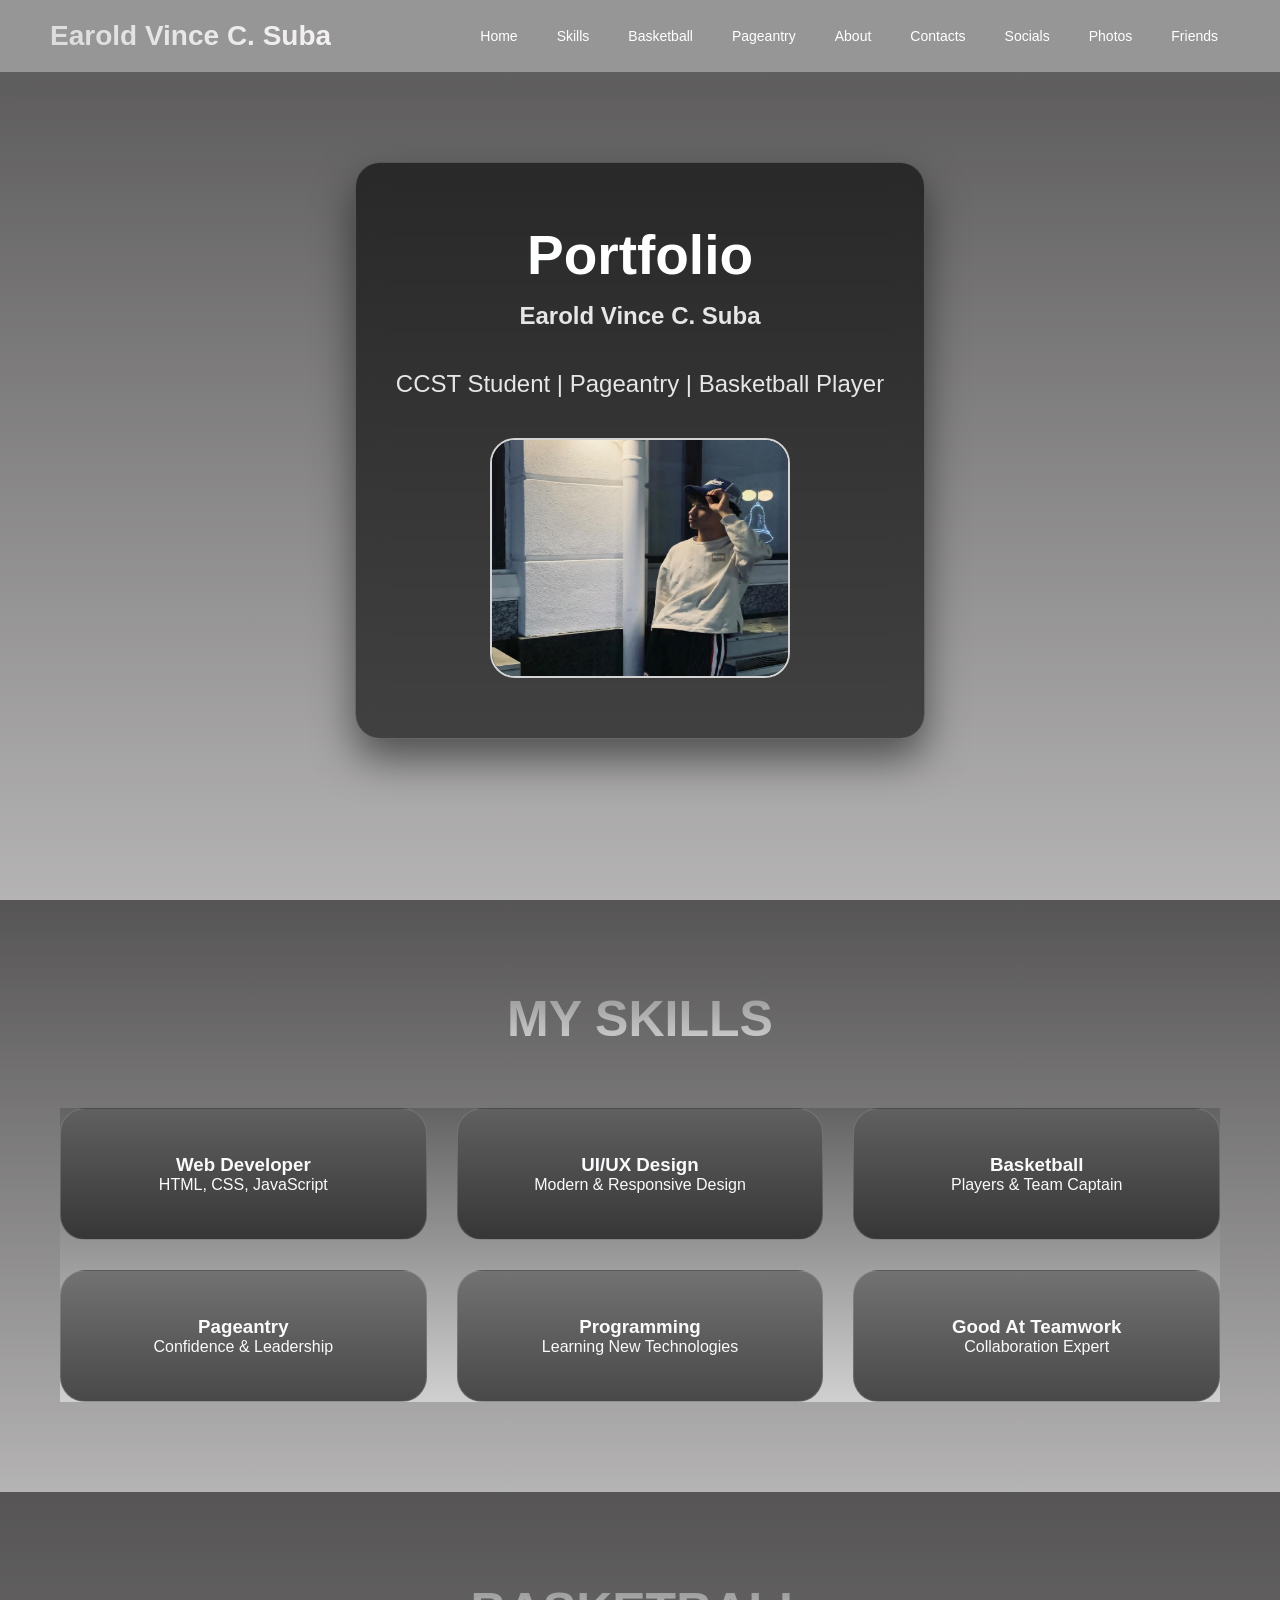
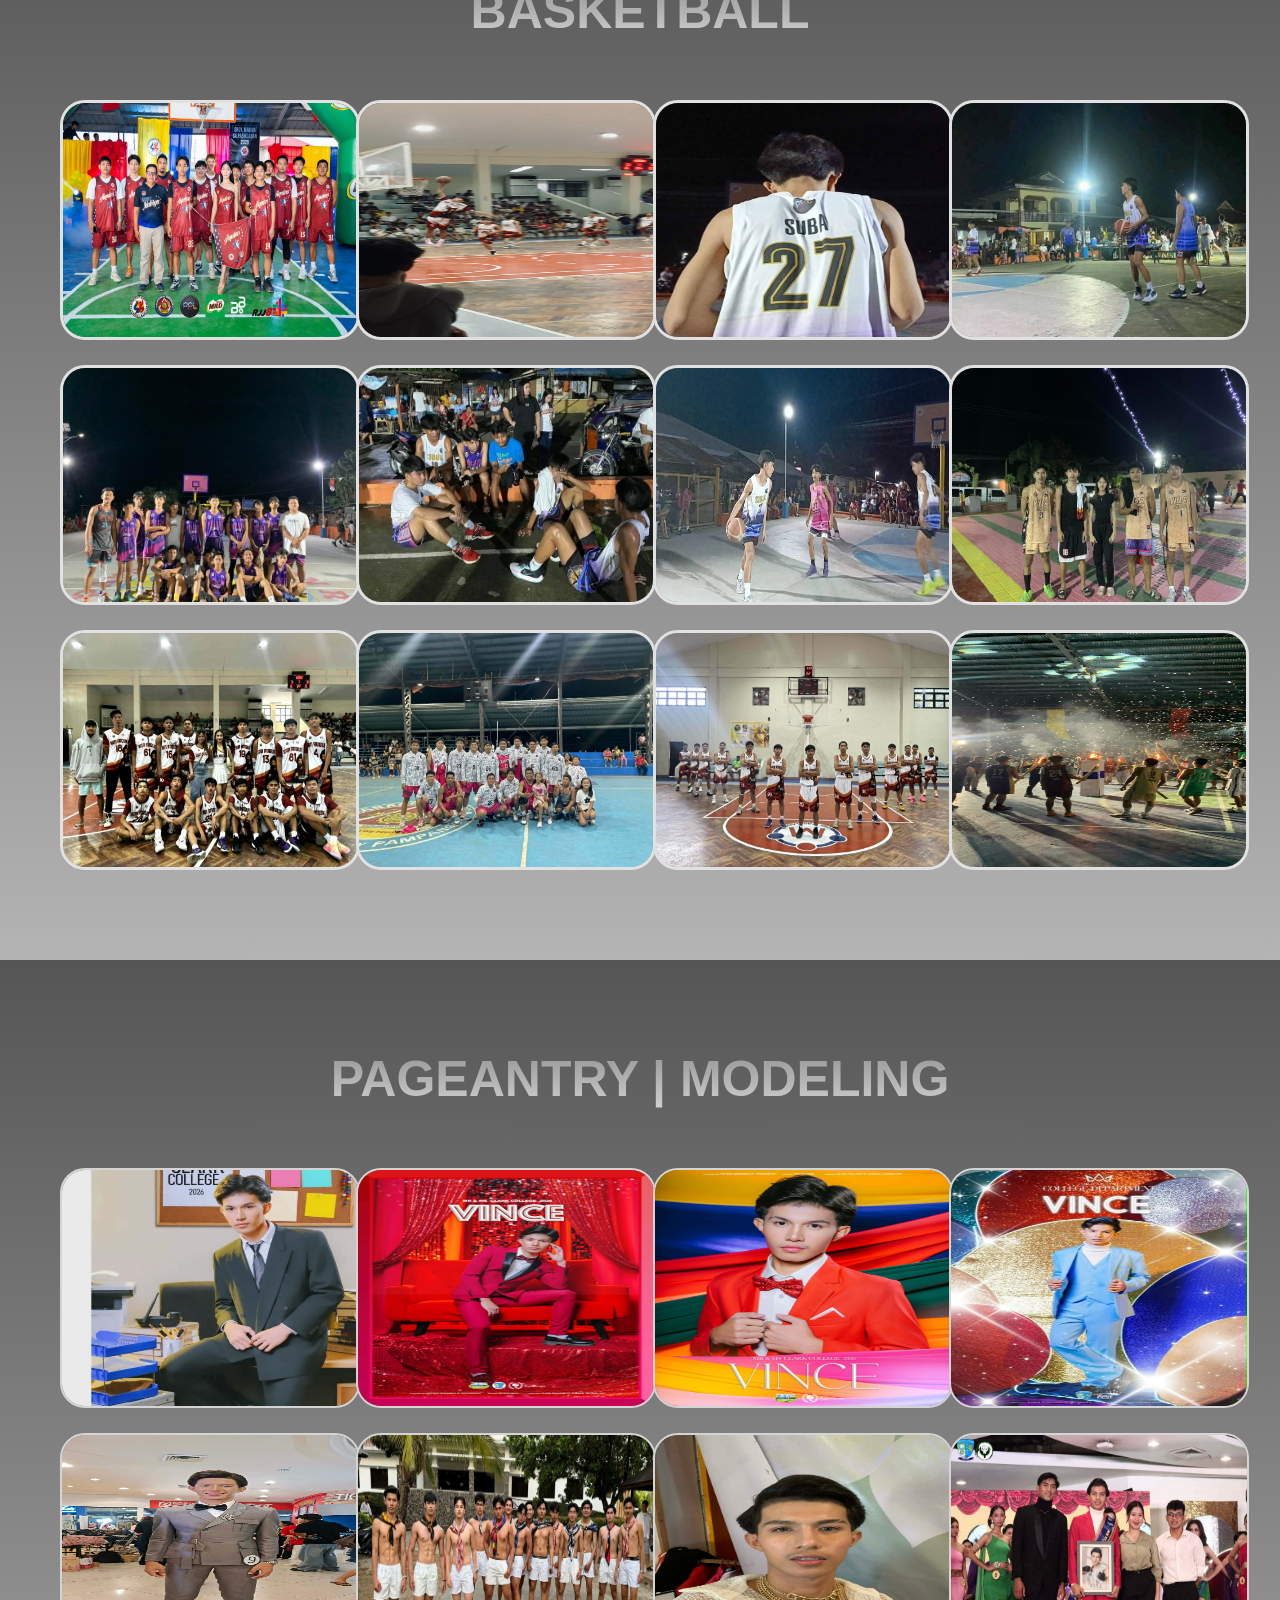
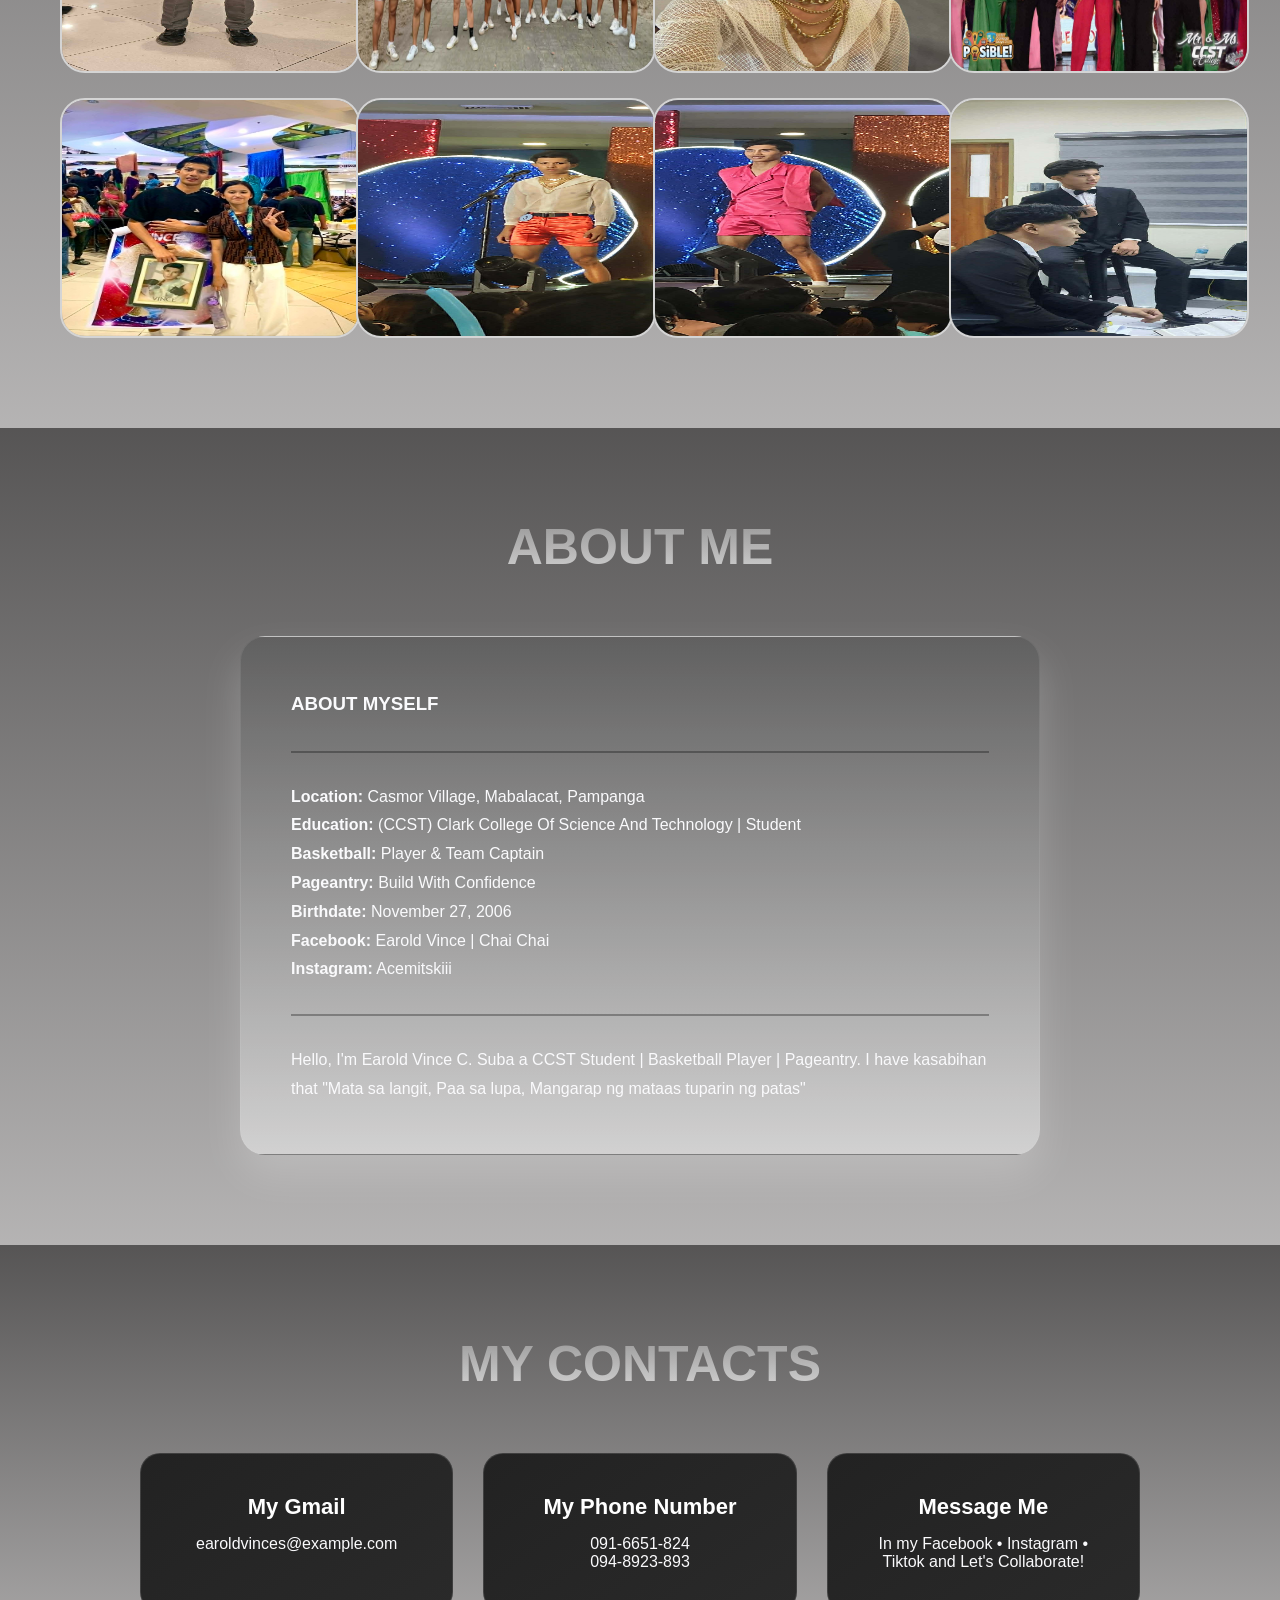
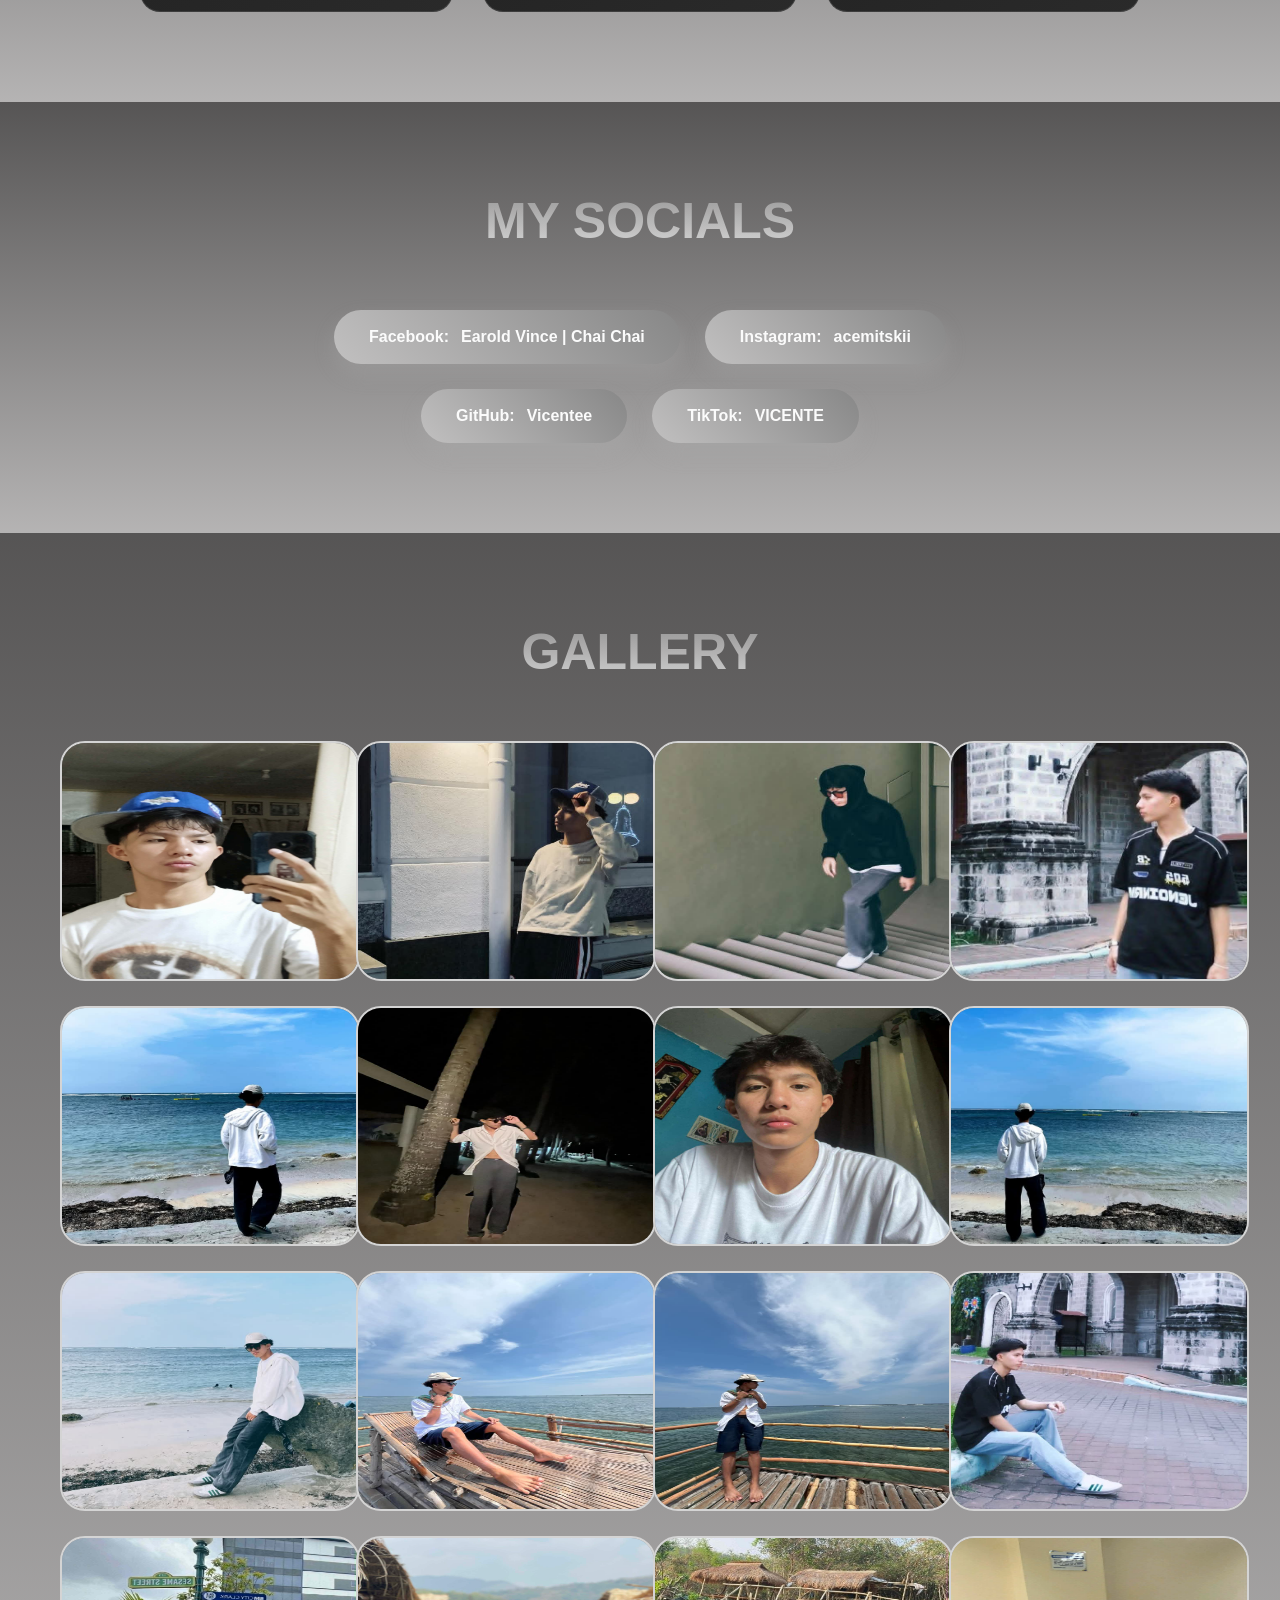
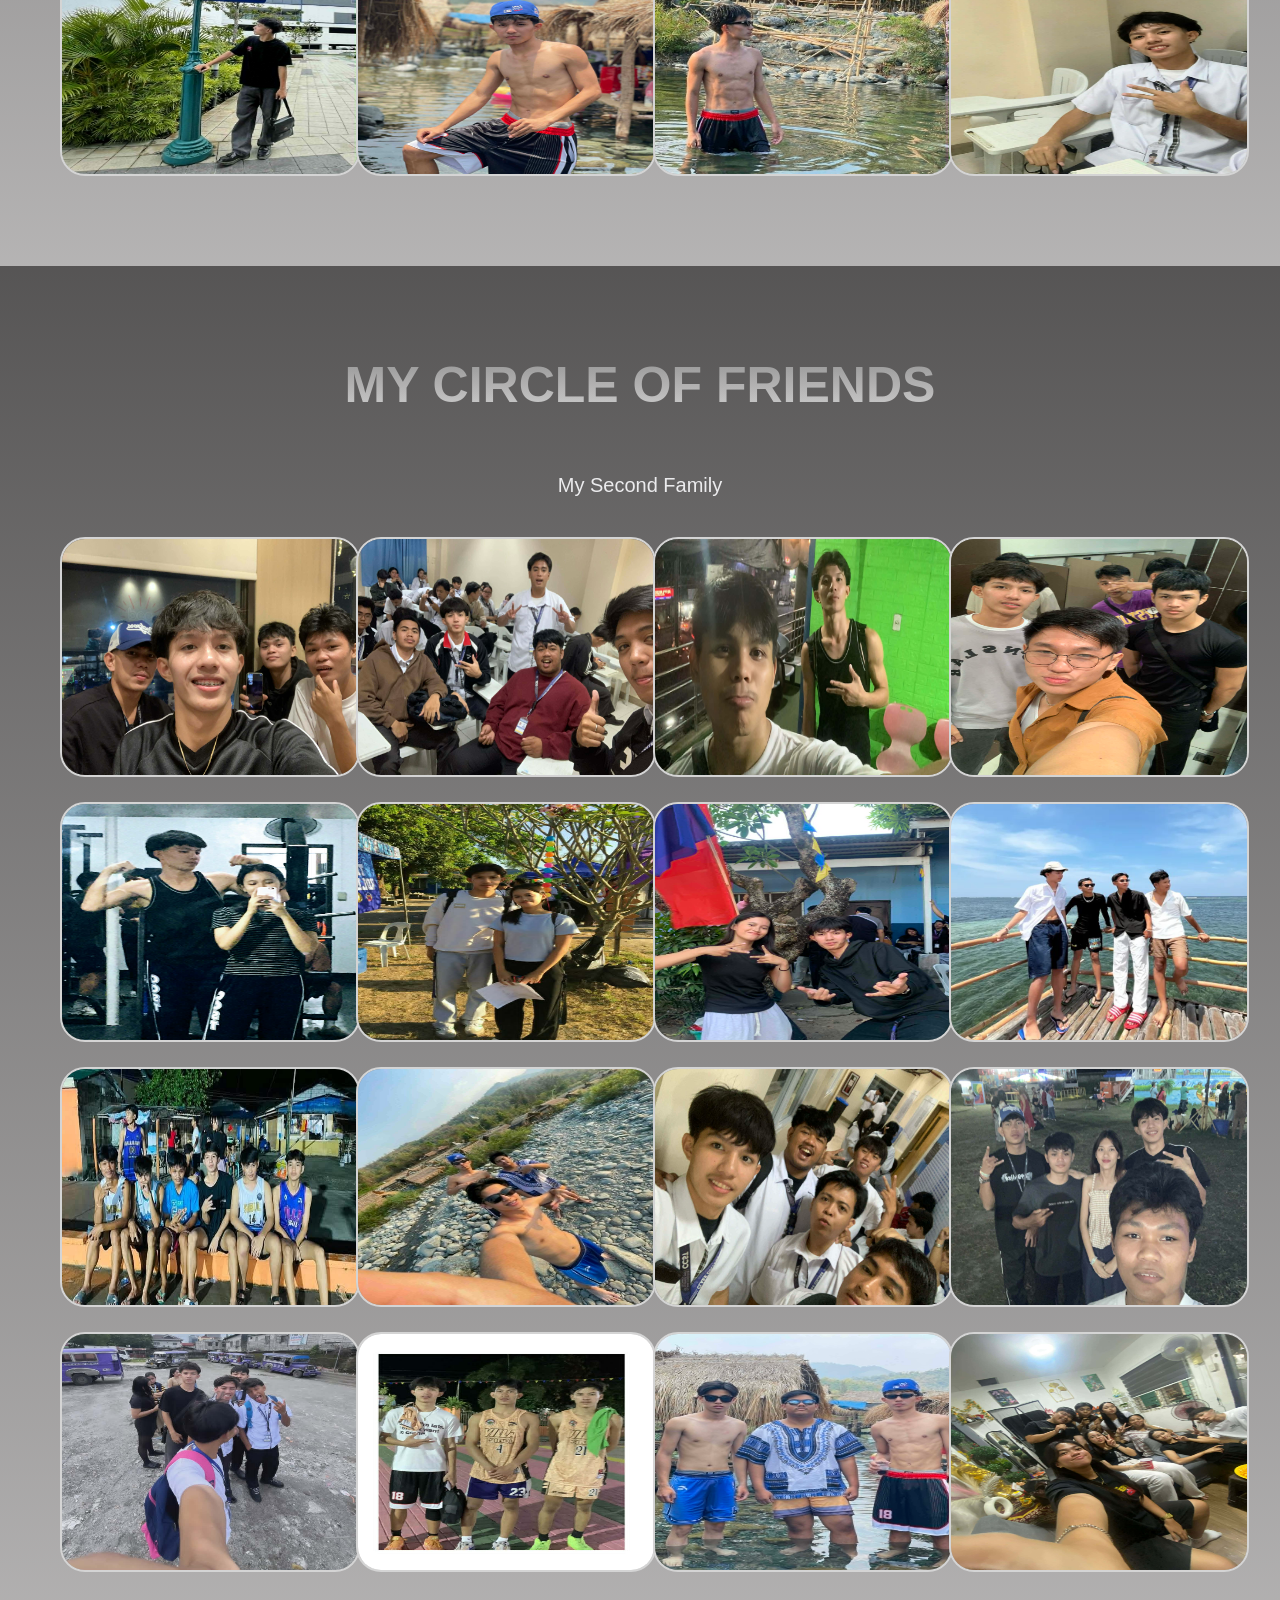
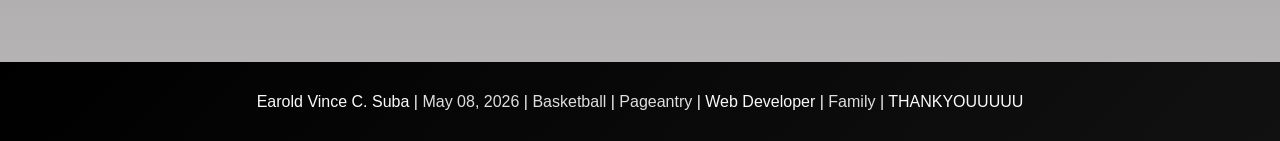
<file: index.html>
<!DOCTYPE html>
<html lang="en">
<head>
<title>Earold Vince Portfolio</title>
<link rel="stylesheet" href="style.css">
</head>
<body>
<header>

    <div class="logo">Earold Vince C. Suba</div>
    <nav>
        <ul>
            <li><a href="home.html">Home</a></li>
            <li><a href="skills.html">Skills</a></li>
            <li><a href="basketball.html">Basketball</a></li>
            <li><a href="pageantry.html">Pageantry</a></li>
            <li><a href="about.html">About</a></li>
            <li><a href="contacts.html">Contacts</a></li>
            <li><a href="socials.html">Socials</a></li>
            <li><a href="photos.html">Photos</a></li>
            <li><a href="cof.html">Friends</a></li>
        </ul>
    </nav>
</header>

<section id="home" class="hero">
    <div class="overlay">
        <h1>Portfolio</h1>
        <p><strong>Earold Vince C. Suba</strong></p>
        <p>CCST Student | Pageantry | Basketball Player</p>

        <div class="home-gallery">          
            <img  src="Pictures/32.jpg" class="gallery-box"> </img>
        </div>
    </div>
</section>

<section id="skills" class="section dark">
    <h2>MY SKILLS</h2>
    <div class="skills-grid">
        <div class="skill-card">
            <h3>Web Developer</h3>
            <p>HTML, CSS, JavaScript</p>
        </div>
        <div class="skill-card">
            <h3>UI/UX Design</h3>
            <p>Modern & Responsive Design</p>
        </div>
        <div class="skill-card">
            <h3>Basketball</h3>
            <p>Players & Team Captain</p>
        </div>
        <div class="skill-card">
            <h3>Pageantry</h3>
            <p>Confidence & Leadership</p>
        </div>
        <div class="skill-card">
            <h3>Programming</h3>
            <p>Learning New Technologies</p>
        </div>
        <div class="skill-card">
            <h3>Good At Teamwork</h3>
            <p>Collaboration Expert</p>
        </div>
    </div>
</section>

<section id="basketball" class="section">
    <h2> BASKETBALL</h2>

    <div class="basketball-grid">
        <img src="Pictures/4.jpg" class= "basketball-photo"></img> 
        <img src="Pictures/5.jpg" class= "basketball-photo"></img> 
        <img src="Pictures/6.jpg" class= "basketball-photo"></img> 
        <img src="Pictures/7.jpg" class= "basketball-photo"></img> 
        <img src="Pictures/8.jpg" class= "basketball-photo"></img> 
        <img src="Pictures/9.jpg" class= "basketball-photo"></img> 
        <img src="Pictures/10.jpg" class= "basketball-photo"></img> 
        <img src="Pictures/11.jpg" class= "basketball-photo"></img> 
        <img src="Pictures/12.jpg" class= "basketball-photo"></img> 
        <img src="Pictures/13.jpg" class= "basketball-photo"></img> 
        <img src="Pictures/14.jpg" class= "basketball-photo"></img>
        <img src="Pictures/15.jpg" class= "basketball-photo"></img>   
    </div>
</section>

<section id="pageantry" class="section dark">
    <h2>PAGEANTRY | MODELING </h2>

    <div class="pageantry-grid">
        <img src="Pictures/16.jpg" class="pageantry-photo"></img>
        <img src="Pictures/17.jpg" class="pageantry-photo"></img>
        <img src="Pictures/18.jpg" class="pageantry-photo"></img>
        <img src="Pictures/19.jpg" class="pageantry-photo"></img>
        <img src="Pictures/20.jpg" class="pageantry-photo"></img>
        <img src="Pictures/21.jpg" class="pageantry-photo"></img>
        <img src="Pictures/22.jpg" class="pageantry-photo"></img>
        <img src="Pictures/23.jpg" class="pageantry-photo"></img>
        <img src="Pictures/24.jpg" class="pageantry-photo"></img>
        <img src="Pictures/25.jpg" class="pageantry-photo"></img>
        <img src="Pictures/26.jpg" class="pageantry-photo"></img>
        <img src="Pictures/27.jpg" class="pageantry-photo"></img>
    </div>
</section>

<section id="about" class="section">
    <h2>ABOUT ME</h2>

    <div class="about-card">
        <h3> ABOUT MYSELF</h3>
        <hr style="margin:30px 0; border:1px solid rgba(0, 0, 0, 0.3);">
        <p><strong> Location:</strong> Casmor Village, Mabalacat, Pampanga</p>
        <p><strong> Education:</strong> (CCST) Clark College Of Science And Technology | Student</p>
        <p><strong> Basketball:</strong> Player & Team Captain</p>
        <p><strong> Pageantry:</strong> Build With Confidence</p>
        <p><strong> Birthdate:</strong> November 27, 2006</p>
        <p><strong> Facebook:</strong> Earold Vince | Chai Chai</p>
        <p><strong> Instagram:</strong> Acemitskiii</p>
        <hr style="margin:30px 0; border:1px solid rgba(0, 0, 0, 0.3);">
        <p>
         Hello, I'm Earold Vince C. Suba a CCST Student | Basketball Player | Pageantry. 
         I have kasabihan that "Mata sa langit, Paa sa lupa, Mangarap ng mataas tuparin ng patas"
        </p>
    </div>
</section>

<section id="contacts" class="section dark">
    <h2>MY CONTACTS</h2>

    <div class="contact-container">
        <div class="contact-box">
            <h3>My Gmail</h3>
            <p>earoldvinces@example.com</p>
        </div>

        <div class="contact-box">
            <h3>My Phone Number</h3>
            <p>091-6651-824</p>
             <p>094-8923-893</p>
        </div>

        <div class="contact-box">
            <h3>Message Me</h3>
            <p>In my Facebook • Instagram • Tiktok and Let's Collaborate!</p>
        </div>
    </div>
</section>

<section id="socials" class="section">
    <h2>MY SOCIALS</h2>

    <div class="social-container">
        <a href="#" class="social-link">      
            Facebook:
            <p>Earold Vince | Chai Chai</p>        
        </a>
        <a href="#" class="social-link">           
            Instagram:
            <p>acemitskii</p>
        </a>
        <a href="#" class="social-link">          
            GitHub:
            <p>Vicentee</p>
        </a>
        <a href="#" class="social-link">
            TikTok:
            <p>VICENTE</p>
        </a>
    </div>
</section>

<section id="photos" class="section dark">
    <h2> GALLERY</h2>

    <div class="photo-grid">
        <img src="Pictures/28.jpg"  class="gallery-box">
        <img  src="Pictures/32.jpg" class="gallery-box"> </img>
        <img  src="Pictures/31.jpg" class="gallery-box"> </img>
        <img src="Pictures/33.jpg" class="gallery-box"> </img>
        <img src="Pictures/34.jpg" class="gallery-box"> </img>
        <img src="Pictures/35.jpg" class="gallery-box"> </img>
       <img src="Pictures/41.jpg"  class="gallery-box"> </img>
        <img  src="Pictures/39.jpg" class="gallery-box"> </img>
        <img  src="Pictures/38.jpg" class="gallery-box"> </img>
        <img src="Pictures/36.jpg" class="gallery-box"> </img>
        <img src="Pictures/37.jpg" class="gallery-box"> </img>
        <img src="Pictures/40.jpg" class="gallery-box"> </img>
        <img src="Pictures/42.jpg" class="gallery-box"> </img>
        <img src="Pictures/29.jpg" class="gallery-box"> </img>
        <img src="Pictures/30.jpg" class="gallery-box"> </img>
        <img src="Pictures/3.jpg" class="gallery-box"> </img>
    </div>
</section>

<section id="cof" class="section dark">
    <h2>MY CIRCLE OF FRIENDS</h2>
    <p style="font-size:20px; margin-bottom:40px; opacity:0.9;">My Second Family</p>

    <div class="cof-grid">
        <img src="Pictures/51.jpg" class="cof-box"> </img>
        <img src="Pictures/52.jpg" class="cof-box"> </img>
        <img src="Pictures/53.jpg" class="cof-box"> </img>
        <img src="Pictures/54.jpg" class="cof-box"> </img>
        <img src="Pictures/55.jpg" class="cof-box"> </img>
        <img src="Pictures/56.jpg" class="cof-box"> </img>
        <img src="Pictures/57.jpg" class="cof-box"> </img>
        <img src="Pictures/58.jpg" class="cof-box"> </img>
        <img src="Pictures/59.jpg" class="cof-box"> </img>
        <img src="Pictures/60.jpg" class="cof-box"> </img>
        <img src="Pictures/61.jpg" class="cof-box"> </img>
        <img src="Pictures/62.jpg" class="cof-box"> </img>
        <img src="Pictures/63.jpg" class="cof-box"> </img>
        <img src="Pictures/64.jpg" class="cof-box"> </img>
        <img src="Pictures/65.jpg" class="cof-box"> </img>
        <img src="Pictures/66.jpg" class="cof-box"> </img>
    </div>
</section>

<footer>
    <p>Earold Vince C. Suba |<span style="color:#dfdfdf;"> May 08, 2026</span> | 
    <span style="color:#dfdfdf;"> Basketball</span> | 
    <span style="color:#dfdfdf;"> Pageantry</span> | Web Developer | 
    <span style="color:#dfdfdf;"> Family</span> | THANKYOUUUUU </p>
</footer>
</body>
</html>
</file>
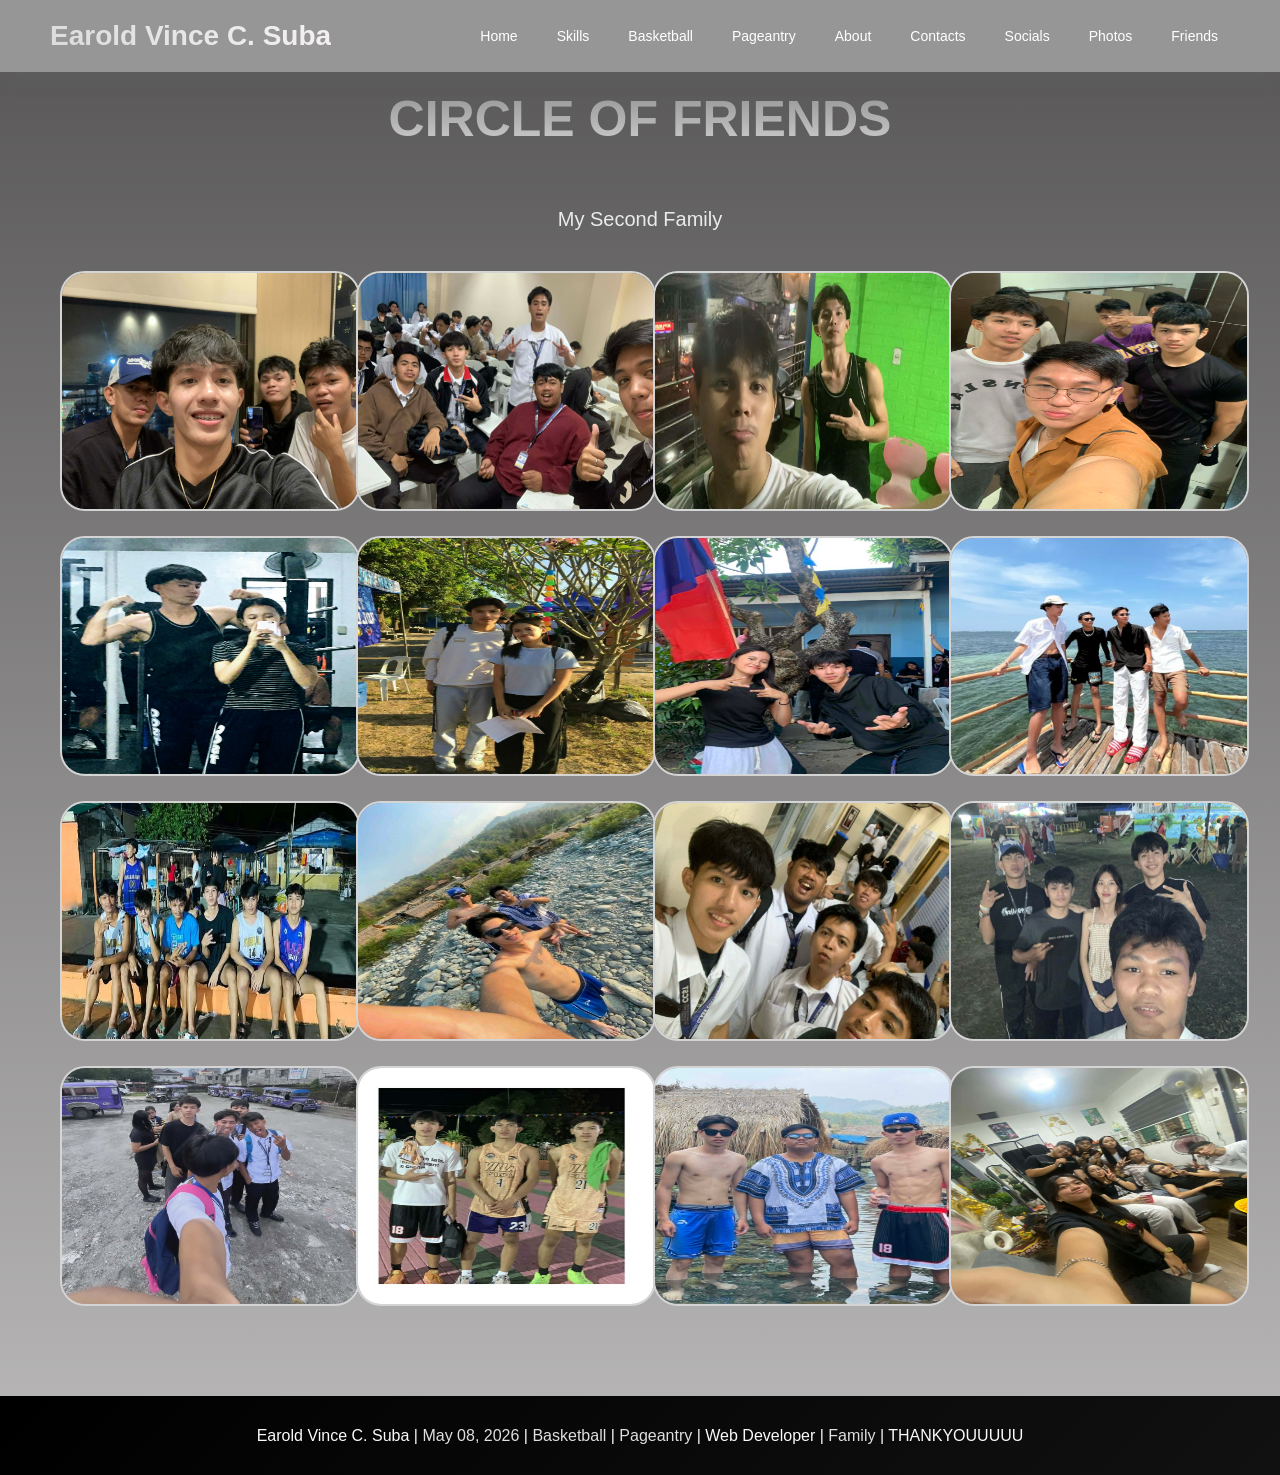
<file: cof.html>
<!DOCTYPE html>
<html lang="en">
<head>
<title>Earold Vince Portfolio</title>
<link rel="stylesheet" href="style.css">

</head>
<body>
<header>
    <div class="logo">Earold Vince C. Suba</div>

    <nav>
        <ul>
            <li><a href="home.html">Home</a></li>
            <li><a href="skills.html">Skills</a></li>
            <li><a href="basketball.html"> Basketball</a></li>
            <li><a href="pageantry.html"> Pageantry</a></li>
            <li><a href="about.html">About</a></li>
            <li><a href="contacts.html">Contacts</a></li>
            <li><a href="socials.html">Socials</a></li>
            <li><a href="photos.html">Photos</a></li>
            <li><a href="cof.html">Friends</a></li>
        </ul>
    </nav>
</header>
<section id="cof" class="section dark">
    <h2> CIRCLE OF FRIENDS</h2>
    <p style="font-size:20px; margin-bottom:40px; opacity:0.9;">My Second Family</p>

    <div class="cof-grid">
        <img src="Pictures/51.jpg" class="cof-box"> </img>
        <img src="Pictures/52.jpg" class="cof-box"> </img>
        <img src="Pictures/53.jpg" class="cof-box"> </img>
        <img src="Pictures/54.jpg" class="cof-box"> </img>
        <img src="Pictures/55.jpg" class="cof-box"> </img>
        <img src="Pictures/56.jpg" class="cof-box"> </img>
        <img src="Pictures/57.jpg" class="cof-box"> </img>
        <img src="Pictures/58.jpg" class="cof-box"> </img>
        <img src="Pictures/59.jpg" class="cof-box"> </img>
        <img src="Pictures/60.jpg" class="cof-box"> </img>
        <img src="Pictures/61.jpg" class="cof-box"> </img>
        <img src="Pictures/62.jpg" class="cof-box"> </img>
        <img src="Pictures/63.jpg" class="cof-box"> </img>
        <img src="Pictures/64.jpg" class="cof-box"> </img>
        <img src="Pictures/65.jpg" class="cof-box"> </img>
        <img src="Pictures/66.jpg" class="cof-box"> </img>
    </div>
</section>

<footer>
    <p>Earold Vince C. Suba |<span style="color:#dfdfdf;"> May 08, 2026</span> | 
    <span style="color:#dfdfdf;"> Basketball</span> | 
    <span style="color:#dfdfdf;"> Pageantry</span> | Web Developer | 
    <span style="color:#dfdfdf;"> Family</span> | THANKYOUUUUU </p>
</footer>
</file>
<file: style.css>
*{
    margin:0;
    padding:0;
    box-sizing:border-box;
    font-family:Arial, sans-serif;
    
}

body{
    background:#4b4646;
    color:rgb(250, 250, 252);
    scroll-behavior:smooth;
    overflow-x:hidden;
}

header{
    position:fixed;
    top:0;
    width:100%;
    display:flex;
    justify-content:space-between;
    align-items:center;
    padding:20px 50px;
    background:rgba(154, 154, 154, 0.95);
    backdrop-filter:blur(10px);
    z-index:1000;
    box-shadow:0 2px 20px rgba(110, 110, 110, 0.3);
}

.logo{
    font-size:28px;
    font-weight:bold;
    background:linear-gradient(45deg, #dbdbdb, #f6f2f2);
    -webkit-background-clip:text;
    -webkit-text-fill-color:transparent;
    background-clip:text;
}

nav ul{
    display:flex;
    list-style:none;
    gap:15px;
}

nav ul li a{
    text-decoration:none;
    color:white;
    font-size:14px;
    font-weight:500;
    transition:0.3s;
    position:relative;
    padding:8px 12px;
    border-radius:8px;
}

nav ul li a:hover{
    color:#ffffff;
    background:rgba(1, 1, 1, 0.1);
}

nav ul li a::after{
    content:'';
    position:absolute;
    width:0;
    height:2px;
    bottom:-5px;
    left:0;
    background:#ffffff;
    transition:0.3s;
}

nav ul li a:hover::after{
    width:100%;
}

.hero{
    height:100vh;
    display:flex;
    justify-content:center;
    align-items:center;
    text-align:center;
    position:relative;

    background:
    linear-gradient(rgba(91, 91, 91, 0.7), rgba(226, 226, 226, 0.7)),
 center/cover;
}

.overlay{
    background:rgba(0,0,0,0.6);
    padding:60px 40px;
    border-radius:25px;
    backdrop-filter:blur(15px);
    border:1px solid rgba(190, 190, 190, 0.3);
    box-shadow:0 20px 40px rgba(0,0,0,0.5);
}

.overlay h1{
    font-size:55px;
    margin-bottom:15px;
    background:linear-gradient(45deg, #feffff, #ffffff);
    -webkit-background-clip:text;
    -webkit-text-fill-color:transparent;
    background-clip:text;
}

.overlay p{
    font-size:24px;
    margin-bottom:40px;
    opacity:0.9;
}

.home-gallery{
    display:flex;
    gap:25px;
    flex-wrap:wrap;
    justify-content:center;
}

.photo-box{
    width:220px;
    height:250px;
    border:2px solid #9c9c9c;
    border-radius:20px;
    background:linear-gradient(45deg, rgba(187, 187, 187, 0.2), rgba(170, 170, 170, 0.2));
    display:flex;
    justify-content:center;
    align-items:center;
    font-size:22px;
    font-weight:bold;
    transition:0.3s;
    cursor:pointer;
    backdrop-filter:blur(10px);
}

.photo-box:hover{
    transform:translateY(-10px) scale(1.05);
    box-shadow:0 20px 40px rgba(158, 158, 158, 0.4);

}

.section{
    padding:90px 60px;
    text-align:center;
    position:relative;
    background:
    linear-gradient(rgba(91, 91, 91, 0.7), rgba(226, 226, 226, 0.7)),
 center/cover;
    
}

.section h2{
    font-size:50px;
    margin-bottom:60px;
   background:
    linear-gradient(rgba(172, 172, 172, 0.7), rgba(255, 255, 255, 0.7)),
 center/cover;
    -webkit-background-clip:text;
    -webkit-text-fill-color:transparent;
    background-clip:text;
    
}

.about-card{
    max-width:800px;
    margin:auto;
    background:
    linear-gradient(rgba(91, 91, 91, 0.7), rgba(226, 226, 226, 0.7)),
 center/cover;
    padding:50px;
    border-radius:25px;
    text-align:left;
    line-height:1.8;
    box-shadow:0 20px 40px rgba(255, 255, 255, 0.2);
    border:1px solid rgba(226, 226, 226, 0.1);
    
}

.dark{
   background:
    linear-gradient(rgba(91, 91, 91, 0.7), rgba(226, 226, 226, 0.7)),
 center/cover;
}

.skills-grid{
    display:grid;
    grid-template-columns:repeat(auto-fit, minmax(280px, 1fr));
    gap:30px;
    max-width:1200px;
    margin:0 auto;
    background:
    linear-gradient(rgba(91, 91, 91, 0.7), rgba(226, 226, 226, 0.7)),
 center/cover;
    
}

.skill-card{
   background:
    linear-gradient(rgba(95, 95, 95, 0.7), rgba(15, 15, 15, 0.7)),
 center/cover;
    padding:45px 25px;
    border-radius:25px;
    transition:0.3s;
    border:1px solid rgba(212, 212, 212, 0.2);
    position:relative;
    overflow:hidden;
    cursor:pointer;
}

.skill-card::before{
    content:'';
    position:absolute;
    top:0;
    left:-100%;
    width:100%;
    height:100%;
    background:linear-gradient(90deg, transparent, rgba(234, 234, 234, 0.1), transparent);
    transition:0.5s;
}

.skill-card:hover::before{
    left:100%;
}

.skill-card:hover{
    transform:translateY(-12px);
    box-shadow:0 25px 50px rgba(174, 174, 174, 0.4);
    border-color:#2f2f2f;
}

.contact-container{
    display:grid;
    grid-template-columns:repeat(auto-fit, minmax(280px, 1fr));
    gap:30px;
    max-width:1000px;
    margin:0 auto;
}

.contact-box{
    padding:40px 30px;
    background:linear-gradient(145deg, #222, #2a2a2a);
    border-radius:20px;
    transition:0.3s;
    border:1px solid rgba(164, 164, 164, 0.2);
}

.contact-box:hover{
    transform:translateY(-5px);
    box-shadow:0 15px 30px rgba(175, 175, 175, 0.2);
}

.contact-box h3{
    color:#ffffff;
    margin-bottom:15px;
    font-size:22px;
}

.social-container{
    display:flex;
    gap:25px;
    justify-content:center;
    flex-wrap:wrap;
    max-width:700px;
    margin:0 auto;
}

.social-link{
    display:flex;
    align-items:center;
    gap:12px;
    padding:18px 35px;
    background:linear-gradient(45deg, #c1c0c0, #878787);
    color:rgb(251, 251, 251);
    text-decoration:none;
    border-radius:50px;
    font-weight:bold;
    font-size:16px;
    transition:0.3s;
    box-shadow:0 10px 20px rgba(171, 171, 171, 0.3);
    position:relative;
    overflow:hidden;
}

.social-link::before{
    content:'';
    position:absolute;
    top:0;
    left:-100%;
    width:100%;
    height:100%;
    background:linear-gradient(90deg, transparent, rgba(255,255,255,0.3), transparent);
    transition:0.5s;
}

.social-link:hover::before{
    left:100%;
}

.social-link:hover{
    transform:translateY(-3px);
    box-shadow:0 15px 30px rgba(238, 238, 238, 0.5);
}

.social-icon{
    width:26px;
    height:26px;
    background:#fff;
    border-radius:50%;
    display:flex;
    align-items:center;
    justify-content:center;
    font-size:14px;
    font-weight:bold;
    box-shadow:0 4px 10px rgba(0,0,0,0.3);
}

.photo-grid, .cof-grid, .pageantry-grid, .basketball-grid{
    display:grid;
    grid-template-columns:repeat(auto-fit, minmax(240px, 1fr));
    gap:25px;
    max-width:1400px;
    margin:0 auto;
    
}

.gallery-box, .cof-box, .pageantry-photo, .basketball-photo{
    height:240px;
    border-radius:25px;
    border:2px solid #d4d4d4;
    background:linear-gradient(45deg, rgba(164, 164, 164, 0.25), rgba(183, 183, 183, 0.15));
    display:flex;
    justify-content:center;
    align-items:center;
    font-size:32px;
    font-weight:bold;
    transition:0.3s;
    backdrop-filter:blur(15px);
    cursor:pointer;
    width: 300px;
}

.gallery-box:hover, .cof-box:hover{
    transform:translateY(-12px) scale(1.05);
    box-shadow:0 25px 50px rgba(182, 182, 182, 0.5);
    border-color:#fff;
}

.pageantry-photo{
    background:
    linear-gradient(rgba(91, 91, 91, 0.7), rgba(226, 226, 226, 0.7)),
 center/cover;
}

.pageantry-photo:hover{
    transform:translateY(-15px) scale(1.08);
    box-shadow:0 30px 60px rgba(175, 175, 175, 0.6);
    border-color:#acacac;
    background:
    linear-gradient(rgba(91, 91, 91, 0.7), rgba(226, 226, 226, 0.7)),
 center/cover;
}

.basketball-photo{
    background:linear-gradient(45deg, rgba(187, 187, 187, 0.4), rgba(188, 188, 188, 0.3));
    border:3px solid #e1e1e1;
}

.basketball-photo:hover{
    transform:translateY(-15px) scale(1.08);
    box-shadow:0 30px 60px rgba(133, 133, 133, 0.7);
    border-color:#edeeee;
    
}

footer{
    padding:30px;
    text-align:center;
    background:linear-gradient(135deg, #000, #111);
    border-top:1px solid rgba(1, 1, 1, 0.2);
}

@media(max-width:768px){
    header{
        padding:15px 20px;
        flex-direction:column;
        gap:15px;
    }

    nav ul{
        flex-wrap:wrap;
        gap:8px;
        justify-content:center;
    }

    nav ul li a{
        font-size:13px;
        padding:6px 8px;
    }

    .overlay h1{
        font-size:38px;
    }
    
    .overlay p{
        font-size:20px;
    }
    
    .section{
        padding:70px 20px;
    }
    
    .section h2{
        font-size:35px;
        background:
    linear-gradient(rgba(91, 91, 91, 0.7), rgba(226, 226, 226, 0.7)),
 center/cover;
    }
    
    .photo-grid, .cof-grid, .pageantry-grid, .basketball-grid, .family-grid{
        grid-template-columns:repeat(auto-fit, minmax(200px, 1fr));
        gap:20px;
    }
    
    .family-photo-box{
        height:240px;
    }
}
</file>
